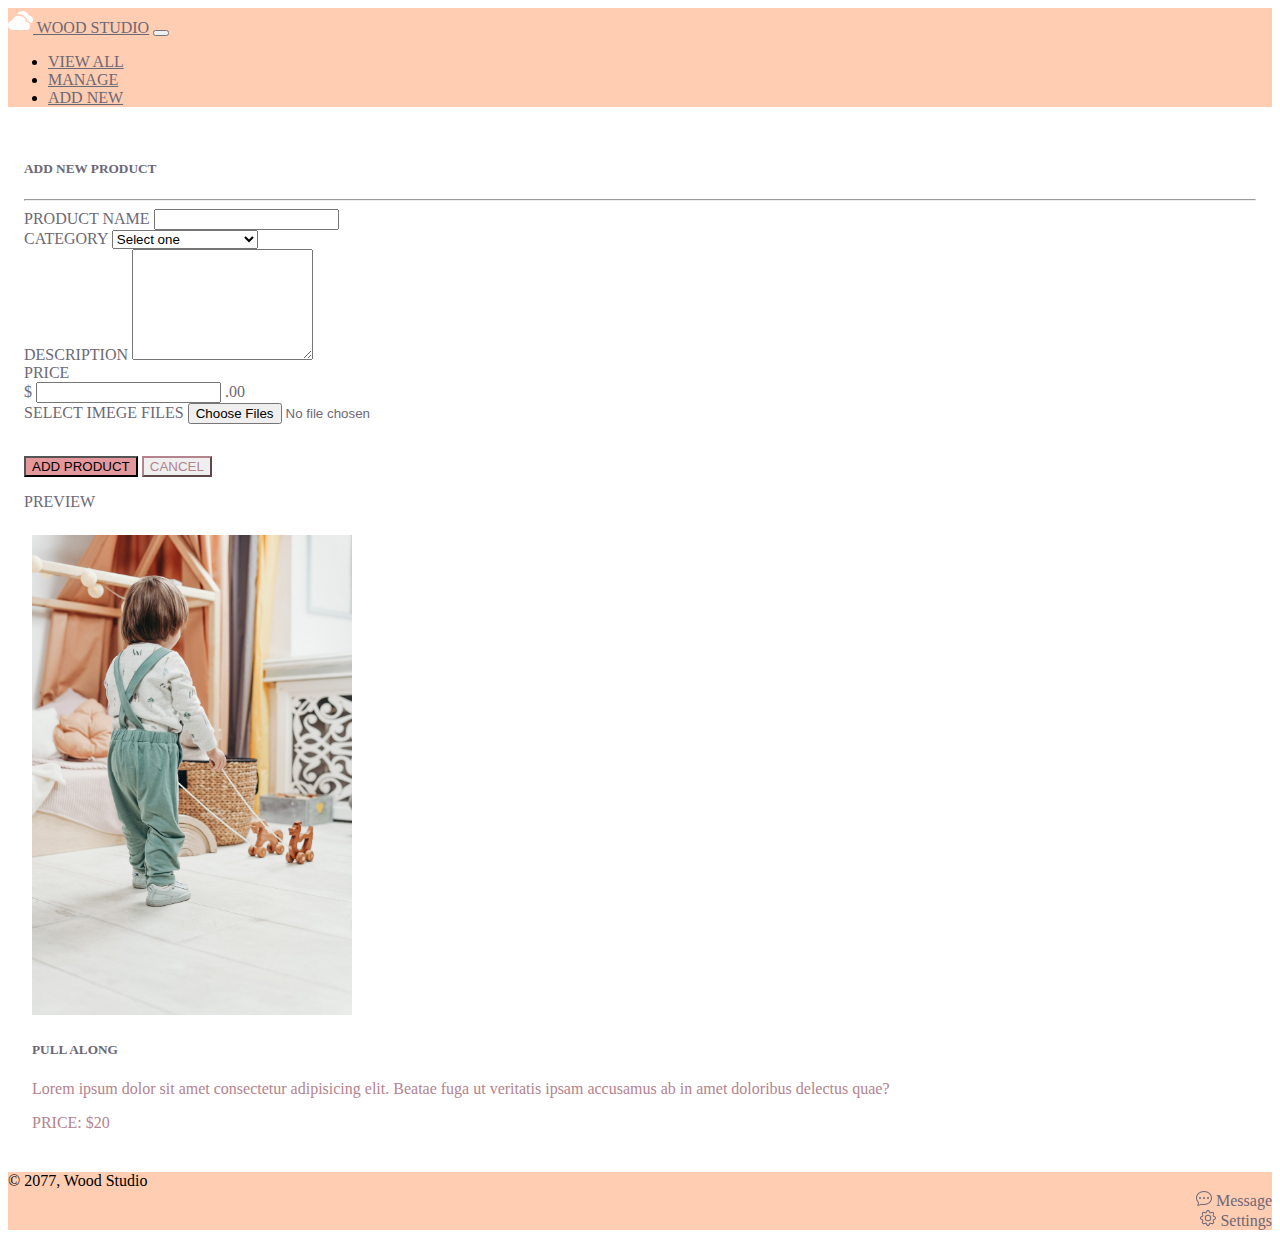
<file: add-product.html>
<!DOCTYPE html>
<html lang="en">

<head>
  <meta charset="utf-8">
  <meta name="viewport" content="width=device-width, initial-scale=1">
  <title>Add Product - Wood Studio</title>
  <link rel="stylesheet" href="style.css">
  <link href="https://cdn.jsdelivr.net/npm/bootstrap@5.2.3/dist/css/bootstrap.min.css" rel="stylesheet"
    integrity="sha384-rbsA2VBKQhggwzxH7pPCaAqO46MgnOM80zW1RWuH61DGLwZJEdK2Kadq2F9CUG65" crossorigin="anonymous">
  <link rel="stylesheet" href="https://cdnjs.cloudflare.com/ajax/libs/font-awesome/4.7.0/css/font-awesome.min.css">
</head>

<body class="add-product">
  <header>
    <header>
      <nav class="navbar fixed-top navbar-expand-md">
        <div class="container-fluid">
          <a class="navbar-brand" id="navbar-brand" href="#"><svg xmlns="http://www.w3.org/2000/svg" width="25"
              height="25" fill="currentColor" class="bi bi-clouds-fill" id="cloudicon" viewBox="0 0 16 16">
              <path d="M11.473 9a4.5 4.5 0 0 0-8.72-.99A3 3 0 0 0 3 14h8.5a2.5 2.5 0 1 0-.027-5z" />
              <path
                d="M14.544 9.772a3.506 3.506 0 0 0-2.225-1.676 5.502 5.502 0 0 0-6.337-4.002 4.002 4.002 0 0 1 7.392.91 2.5 2.5 0 0 1 1.17 4.769z" />
            </svg> WOOD STUDIO</a>
          <button class="navbar-toggler" type="button" data-bs-toggle="collapse"
            data-bs-target="#navbarSupportedContent" aria-controls="navbarSupportedContent" aria-expanded="false"
            aria-label="Toggle navigation">
            <span class="navbar-toggler-icon"></span>
          </button>
          <div class="collapse navbar-collapse" id="navbarSupportedContent">
            <ul class="navbar-nav me-auto">
              <li class="nav-item">
                <a class="nav-link" href="#">VIEW ALL</a>
              </li>
              <li class="nav-item">
                <a class="nav-link" href="#">MANAGE</a>
              </li>
              <li class="nav-item">
                <a class="nav-link" href="#">ADD NEW</a>
              </li>
            </ul>
          </div>
        </div>
      </nav>
    </header>

  </header>
  <main>
    <div class="container">
      <div class="row">
        <h5>ADD NEW PRODUCT</h5>
        <hr>
      </div>

      <div class="row justify-content-between">
        <div class="col-lg-7">
          <div class="row mb-3">
            <div class="col">
              <label for="product name" class="form-label">PRODUCT NAME</label>
              <input type="text" class="form-control" id="productname">
            </div>
            <div class="col">
              <label for="product category" class="form-label">CATEGORY</label>
              <select class="form-select" name="product category">
                <option selected>Select one</option>
                <option value="puzzles">PUZZLES</option>
                <option value="blocks">BLOCKS</option>
                <option value="pullalong">PULL ALONG TOYS</option>
                <option value="carstrains">CARS / TRAINS</option>
                <option value="animals">ANIMAL FRIENDS</option>
                <option value="other">OTHER</option>

              </select>
            </div>
          </div>
          <div class="row">
            <div class="mb-3">
              <label for="product description" class="form-label">DESCRIPTION</label>
              <textarea class="form-control" id="product-discription" rows="7"></textarea>
            </div>
          </div>
          <div class="row">
            <label for="product price" class="form-label">PRICE</label>
            <div class="col-6">
              <div class="input-group mb-3">
                <span class="input-group-text">$</span>
                <input type="text" class="form-control" aria-label="Amount (to the nearest dollar)">
                <span class="input-group-text">.00</span>
              </div>
            </div>
          </div>
          <div class="mb-3">
            <label for="product image" class="form-label">SELECT IMEGE FILES</label>
            <input class="form-control" type="file" id="product image" multiple>
          </div>
          <div class="mb-3 btn-bottom">
            <label for="save" class="form-label"></label>
            <button type="button" class="btn btn-outline-light" id="save-btn">ADD PRODUCT</button>
            <label for="cancel" class="form-label"></label>
            <button type="button" class="btn btn-outline-light" id="cancel-btn">CANCEL</button>

          </div>
        </div>


        <div class="col-lg-4 col-md-8" id="preview-col">
          <P>PREVIEW</P>
          <article class="card h-80">
            <img src="./photos/pullalong.jpg" class="rounded card-img-top" alt="pullalong toy">
            <div class="card-body">
              <h5 class="card-title"><a href="">PULL ALONG</a></h5>
              <p class="card-text">
                Lorem ipsum dolor sit amet consectetur adipisicing elit. Beatae fuga ut veritatis ipsam accusamus ab in
                amet doloribus delectus quae?
              </p>
              <p class="card-text">
                PRICE: $20
              </p>
            </div>
          </article>
        </div>
      </div>
    </div>
  </main>
  <footer>
    <div class="d-flex flex-row justify-content-between">
      <div class="col">
        <div class="p-2"><span>&copy; 2077, Wood Studio</span>
        </div>
      </div>
      <div class="col" id="footer-col">
        <div class="p-2"><span><a href=""><svg xmlns="http://www.w3.org/2000/svg" width="16" height="16"
                fill="currentColor" class="bi bi-chat-dots" viewBox="0 0 16 16">
                <path
                  d="M5 8a1 1 0 1 1-2 0 1 1 0 0 1 2 0zm4 0a1 1 0 1 1-2 0 1 1 0 0 1 2 0zm3 1a1 1 0 1 0 0-2 1 1 0 0 0 0 2z" />
                <path
                  d="m2.165 15.803.02-.004c1.83-.363 2.948-.842 3.468-1.105A9.06 9.06 0 0 0 8 15c4.418 0 8-3.134 8-7s-3.582-7-8-7-8 3.134-8 7c0 1.76.743 3.37 1.97 4.6a10.437 10.437 0 0 1-.524 2.318l-.003.011a10.722 10.722 0 0 1-.244.637c-.079.186.074.394.273.362a21.673 21.673 0 0 0 .693-.125zm.8-3.108a1 1 0 0 0-.287-.801C1.618 10.83 1 9.468 1 8c0-3.192 3.004-6 7-6s7 2.808 7 6c0 3.193-3.004 6-7 6a8.06 8.06 0 0 1-2.088-.272 1 1 0 0 0-.711.074c-.387.196-1.24.57-2.634.893a10.97 10.97 0 0 0 .398-2z" />
              </svg> Message</a></span></div>
        <div class="p-2"><span><a href=""><svg xmlns="http://www.w3.org/2000/svg" width="16" height="16"
                fill="currentColor" class="bi bi-gear" viewBox="0 0 16 16">
                <path
                  d="M8 4.754a3.246 3.246 0 1 0 0 6.492 3.246 3.246 0 0 0 0-6.492zM5.754 8a2.246 2.246 0 1 1 4.492 0 2.246 2.246 0 0 1-4.492 0z" />
                <path
                  d="M9.796 1.343c-.527-1.79-3.065-1.79-3.592 0l-.094.319a.873.873 0 0 1-1.255.52l-.292-.16c-1.64-.892-3.433.902-2.54 2.541l.159.292a.873.873 0 0 1-.52 1.255l-.319.094c-1.79.527-1.79 3.065 0 3.592l.319.094a.873.873 0 0 1 .52 1.255l-.16.292c-.892 1.64.901 3.434 2.541 2.54l.292-.159a.873.873 0 0 1 1.255.52l.094.319c.527 1.79 3.065 1.79 3.592 0l.094-.319a.873.873 0 0 1 1.255-.52l.292.16c1.64.893 3.434-.902 2.54-2.541l-.159-.292a.873.873 0 0 1 .52-1.255l.319-.094c1.79-.527 1.79-3.065 0-3.592l-.319-.094a.873.873 0 0 1-.52-1.255l.16-.292c.893-1.64-.902-3.433-2.541-2.54l-.292.159a.873.873 0 0 1-1.255-.52l-.094-.319zm-2.633.283c.246-.835 1.428-.835 1.674 0l.094.319a1.873 1.873 0 0 0 2.693 1.115l.291-.16c.764-.415 1.6.42 1.184 1.185l-.159.292a1.873 1.873 0 0 0 1.116 2.692l.318.094c.835.246.835 1.428 0 1.674l-.319.094a1.873 1.873 0 0 0-1.115 2.693l.16.291c.415.764-.42 1.6-1.185 1.184l-.291-.159a1.873 1.873 0 0 0-2.693 1.116l-.094.318c-.246.835-1.428.835-1.674 0l-.094-.319a1.873 1.873 0 0 0-2.692-1.115l-.292.16c-.764.415-1.6-.42-1.184-1.185l.159-.291A1.873 1.873 0 0 0 1.945 8.93l-.319-.094c-.835-.246-.835-1.428 0-1.674l.319-.094A1.873 1.873 0 0 0 3.06 4.377l-.16-.292c-.415-.764.42-1.6 1.185-1.184l.292.159a1.873 1.873 0 0 0 2.692-1.115l.094-.319z" />
              </svg> Settings</a></span></div>
      </div>
    </div>
  </footer>
  <script src="https://cdn.jsdelivr.net/npm/bootstrap@5.2.3/dist/js/bootstrap.bundle.min.js"
    integrity="sha384-kenU1KFdBIe4zVF0s0G1M5b4hcpxyD9F7jL+jjXkk+Q2h455rYXK/7HAuoJl+0I4"
    crossorigin="anonymous"></script>
</body>
</file>
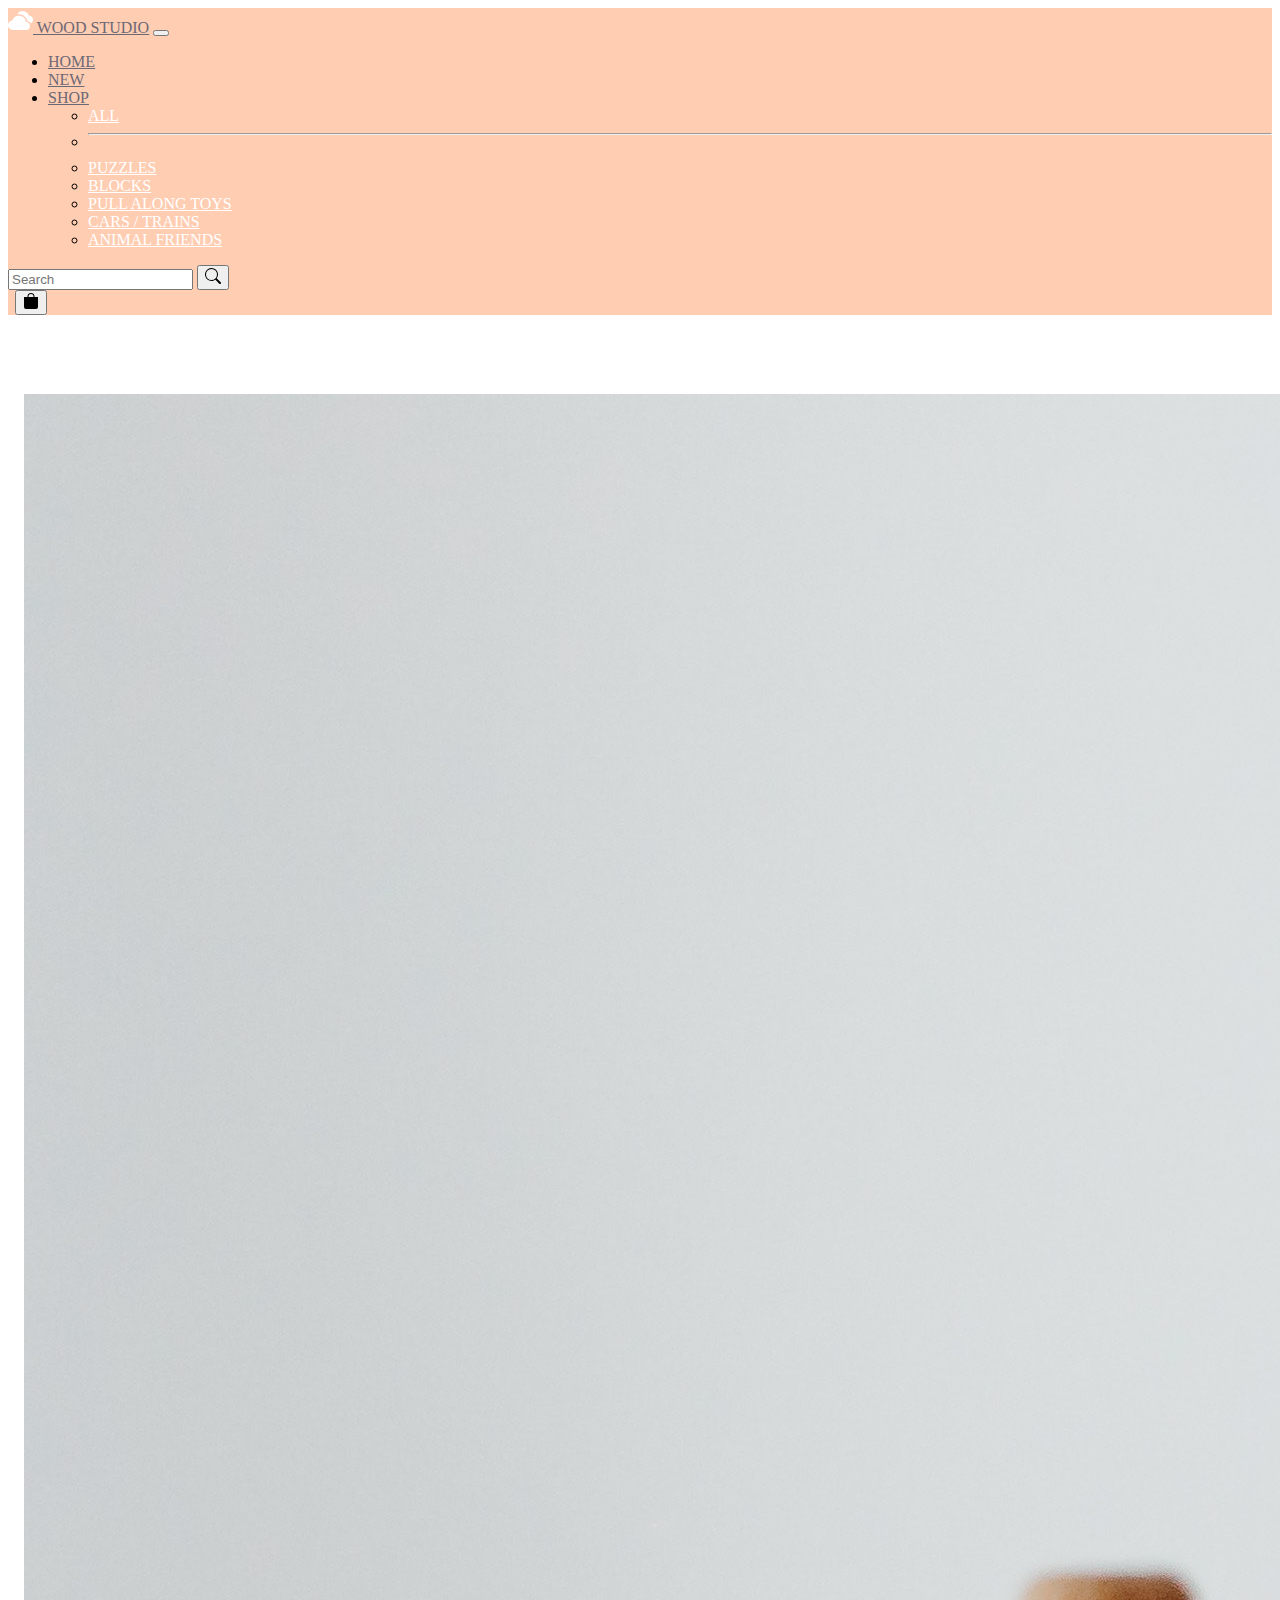
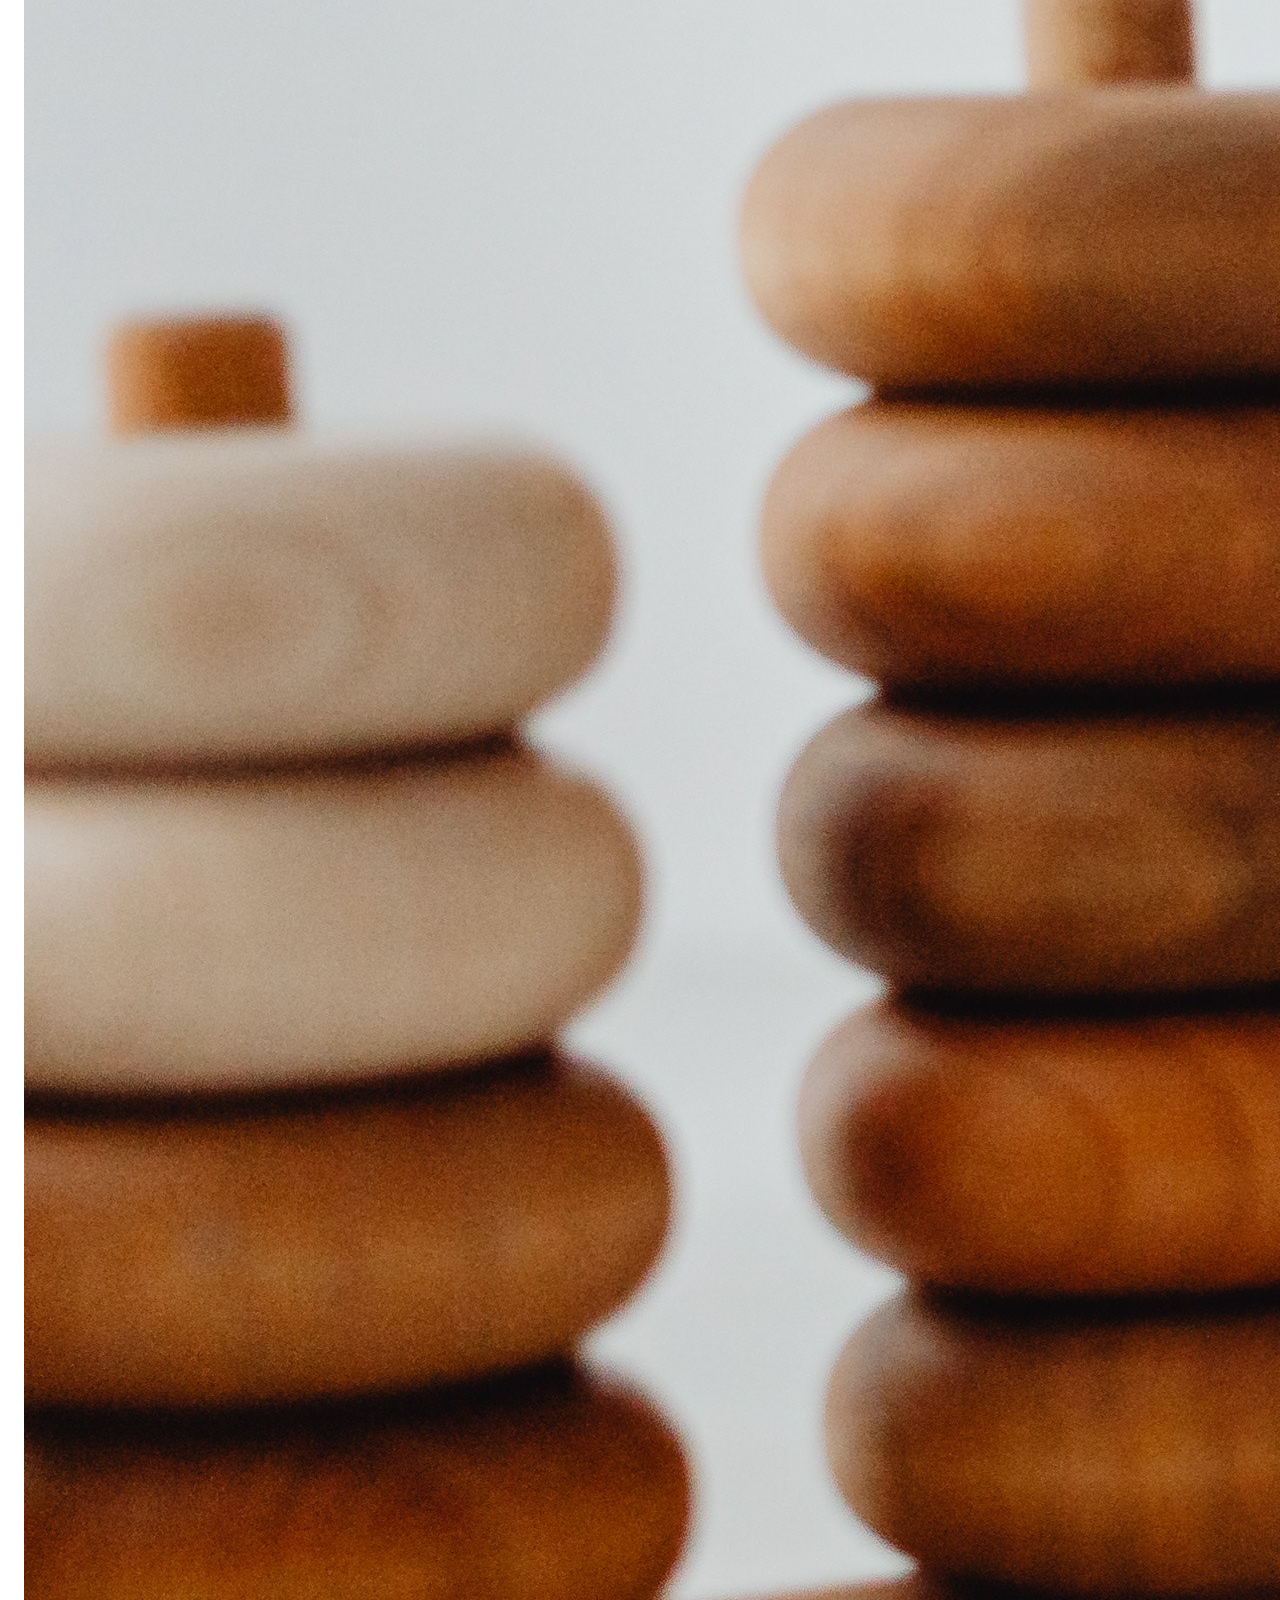
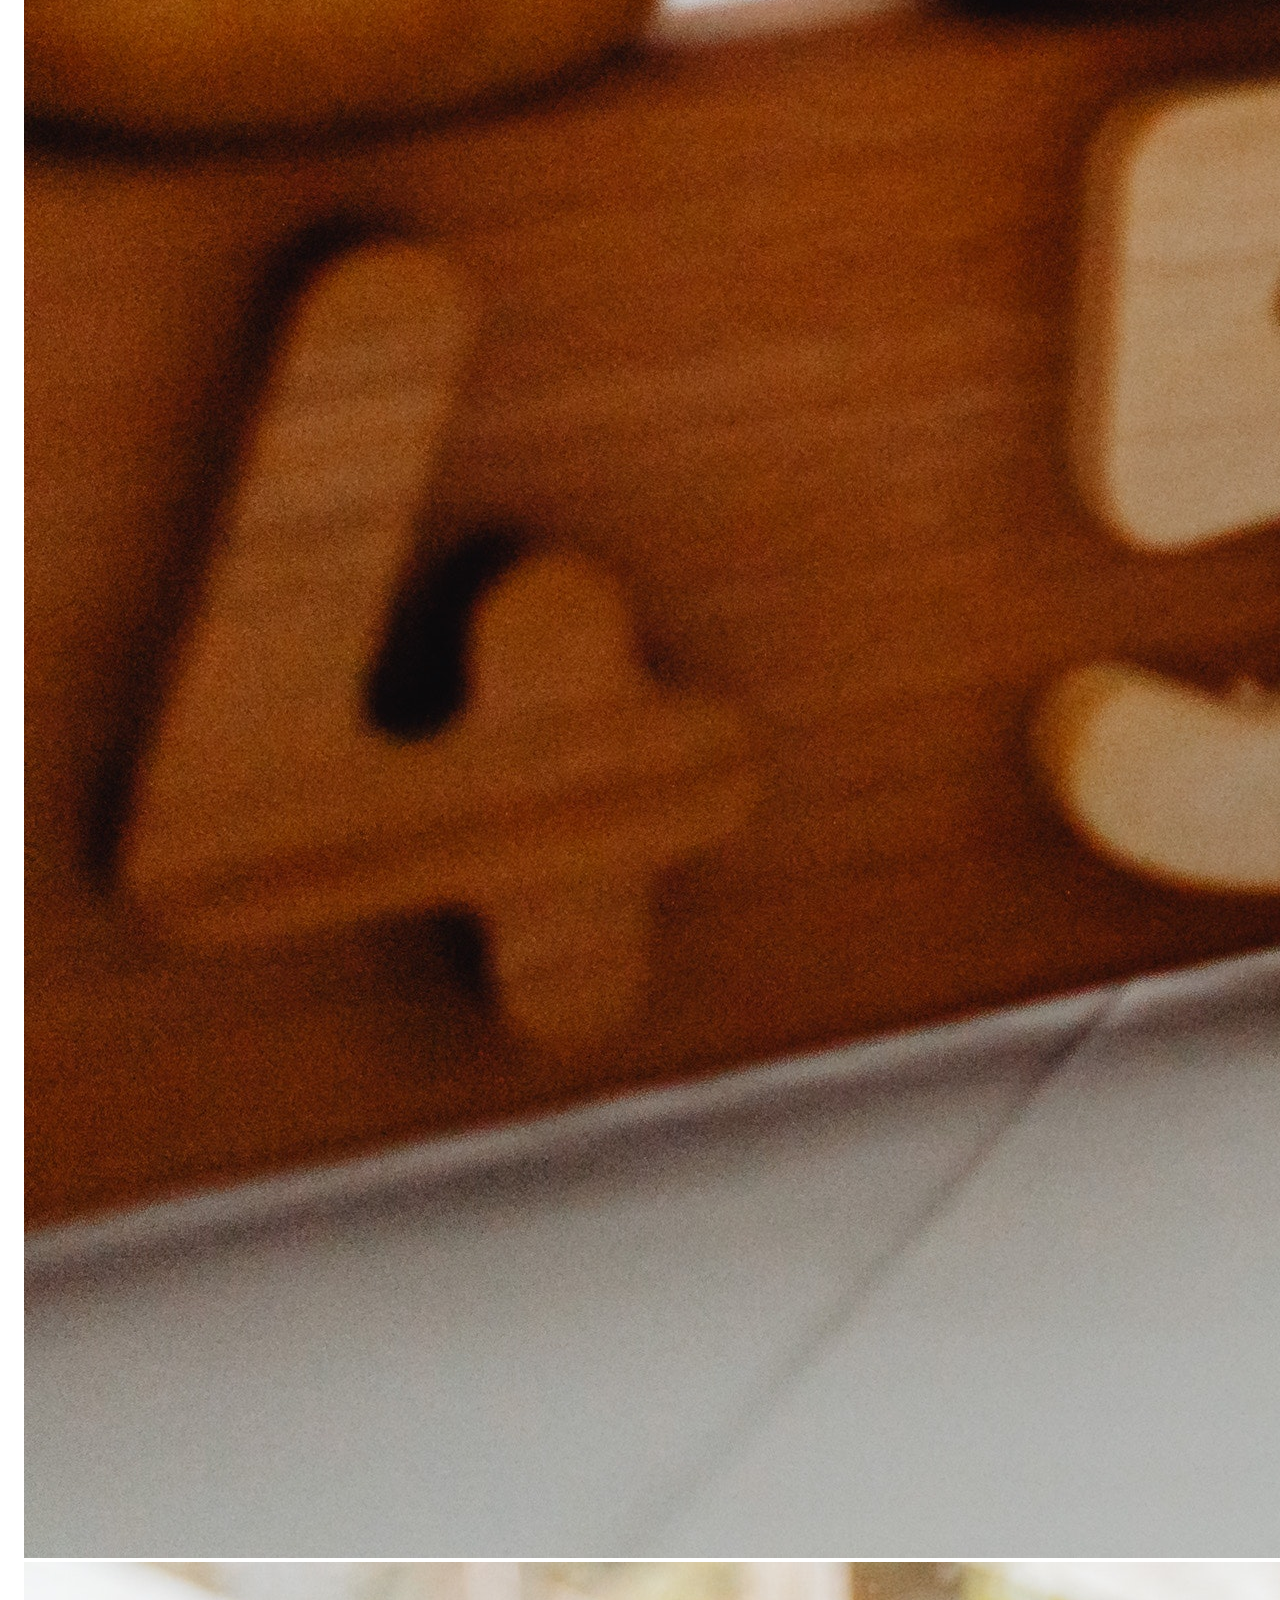
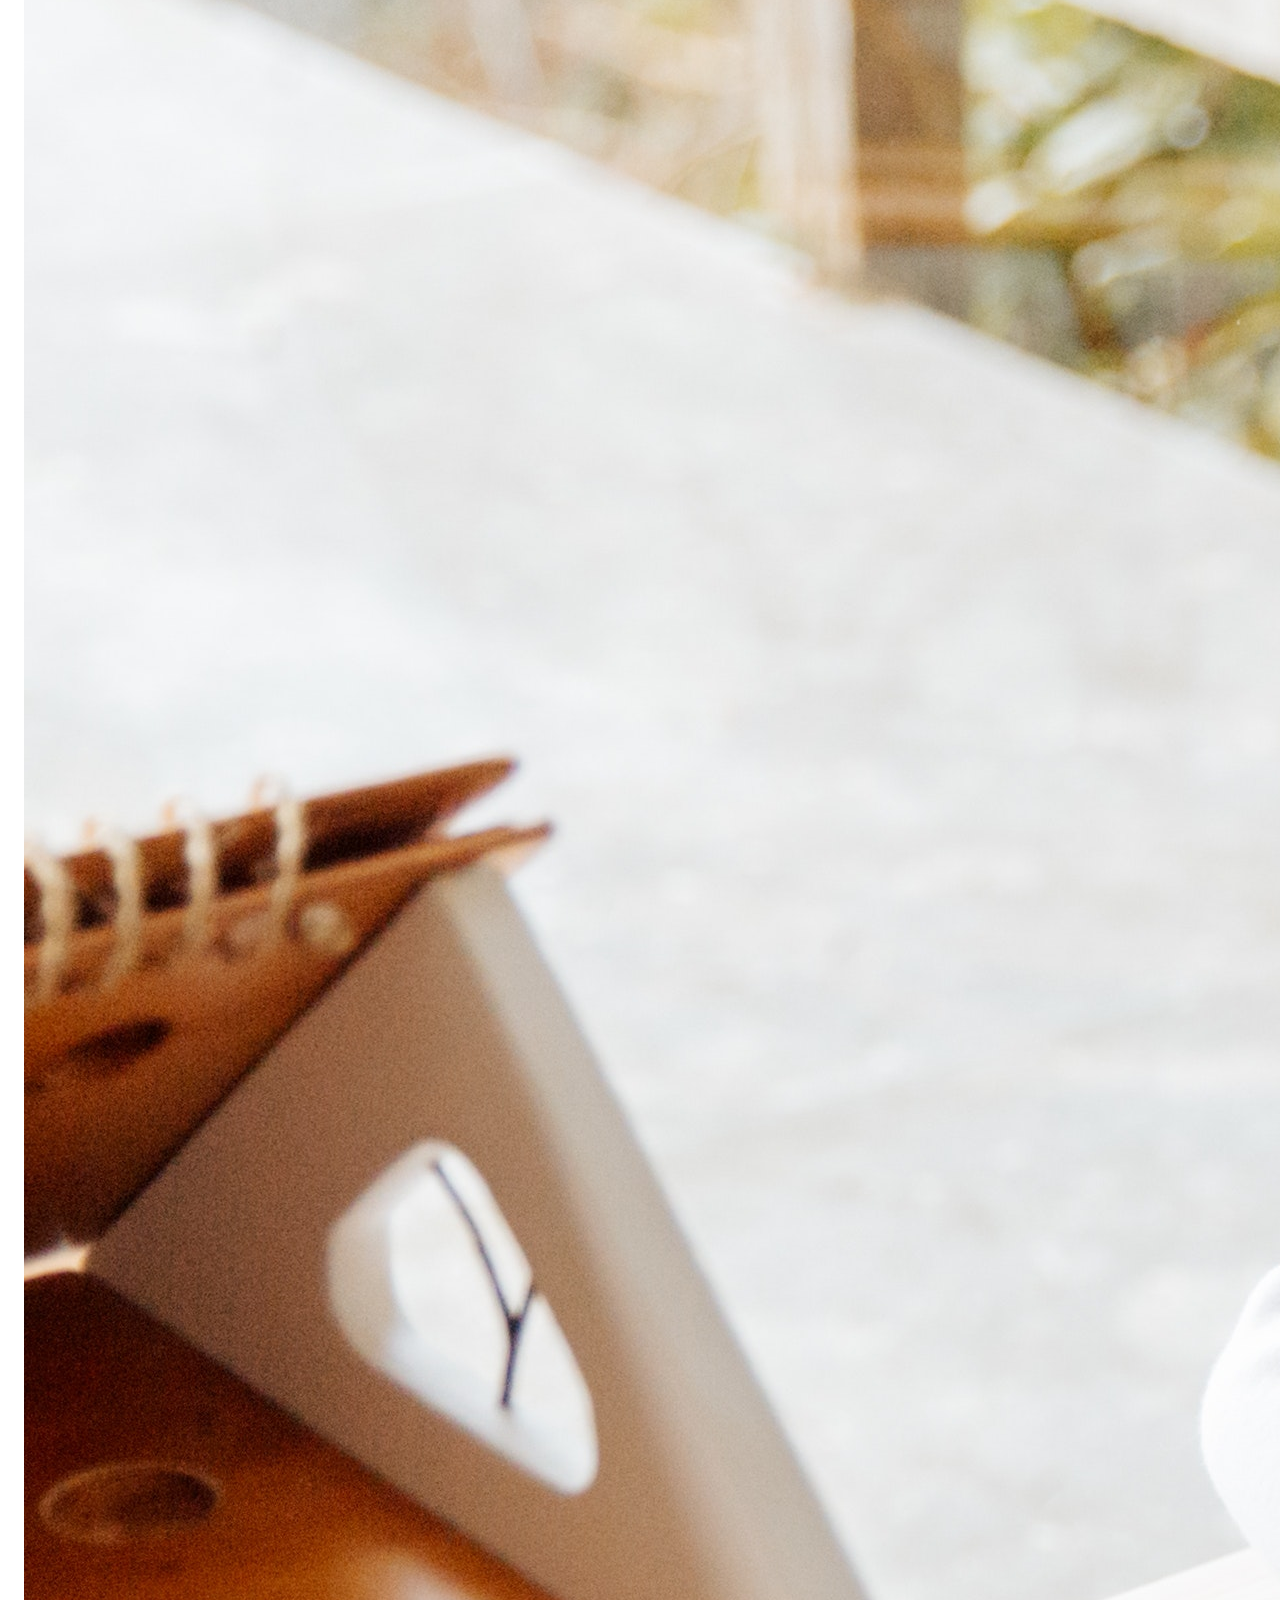
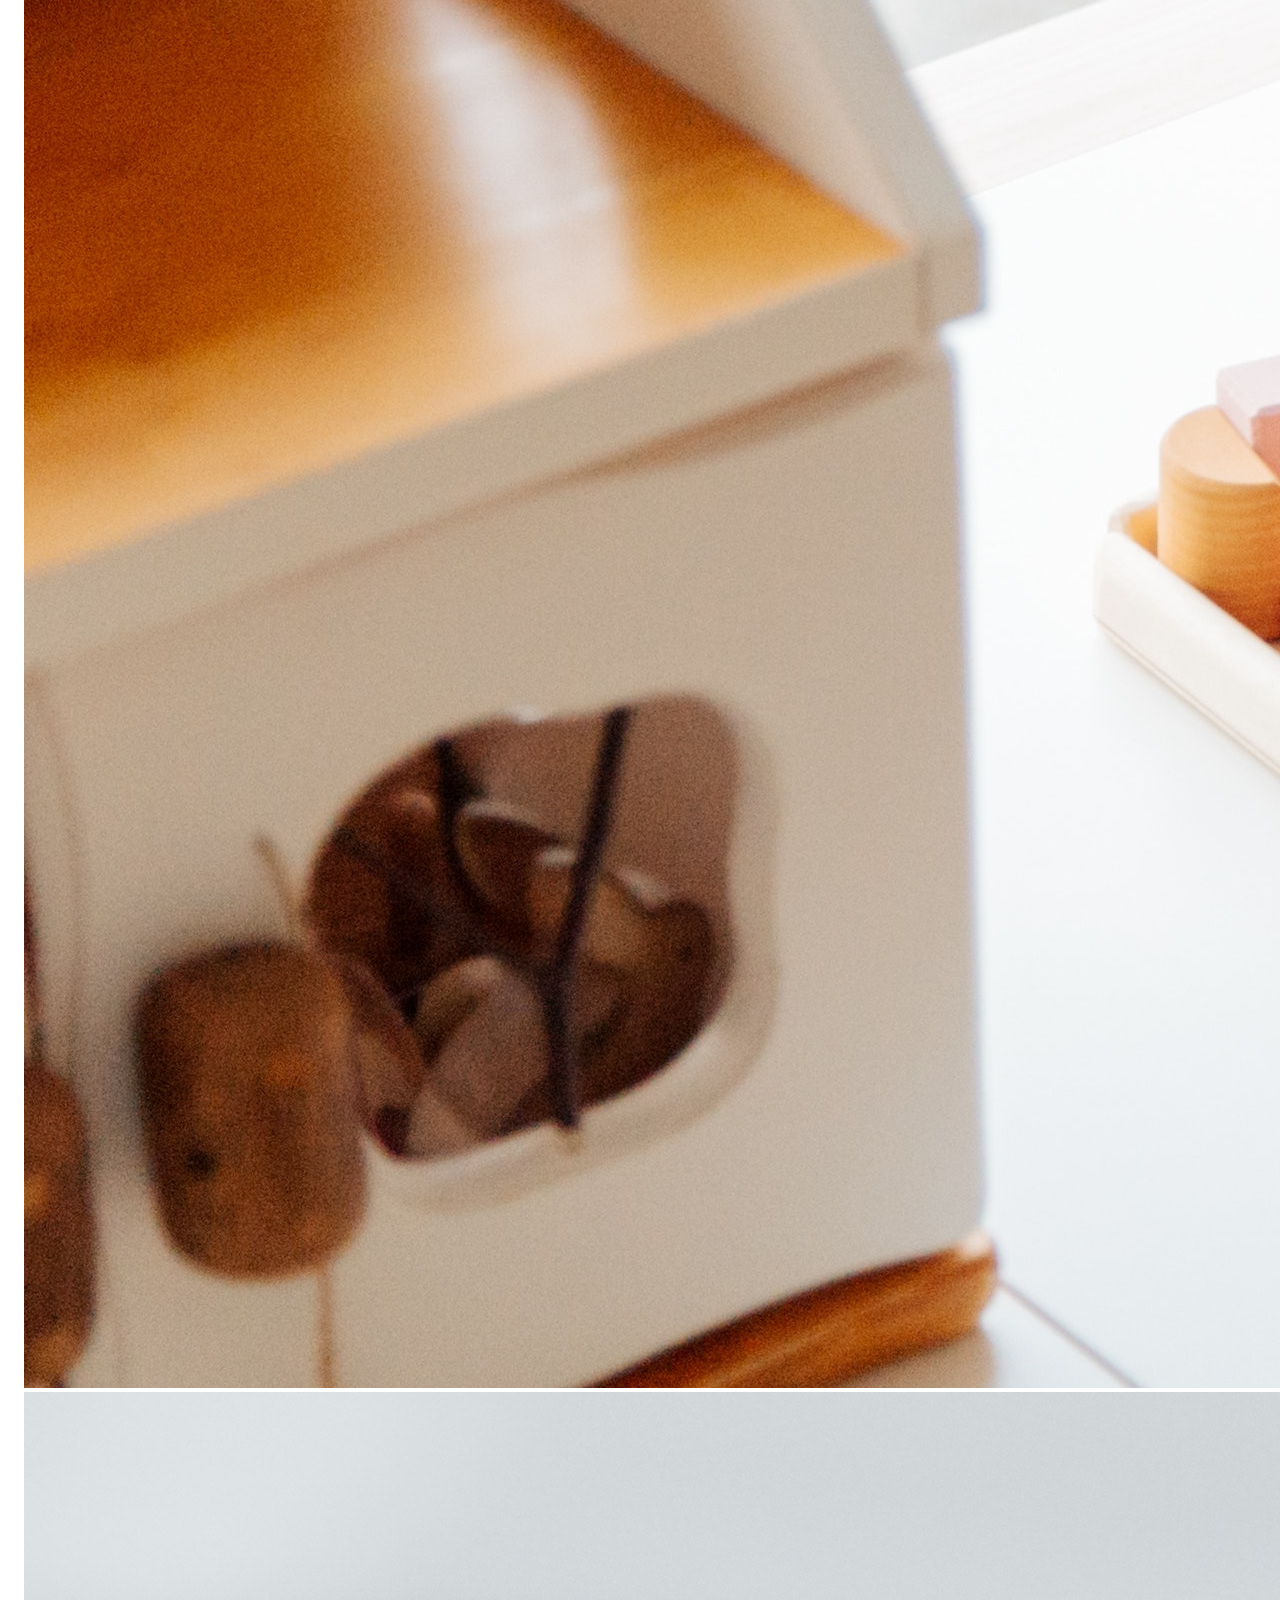
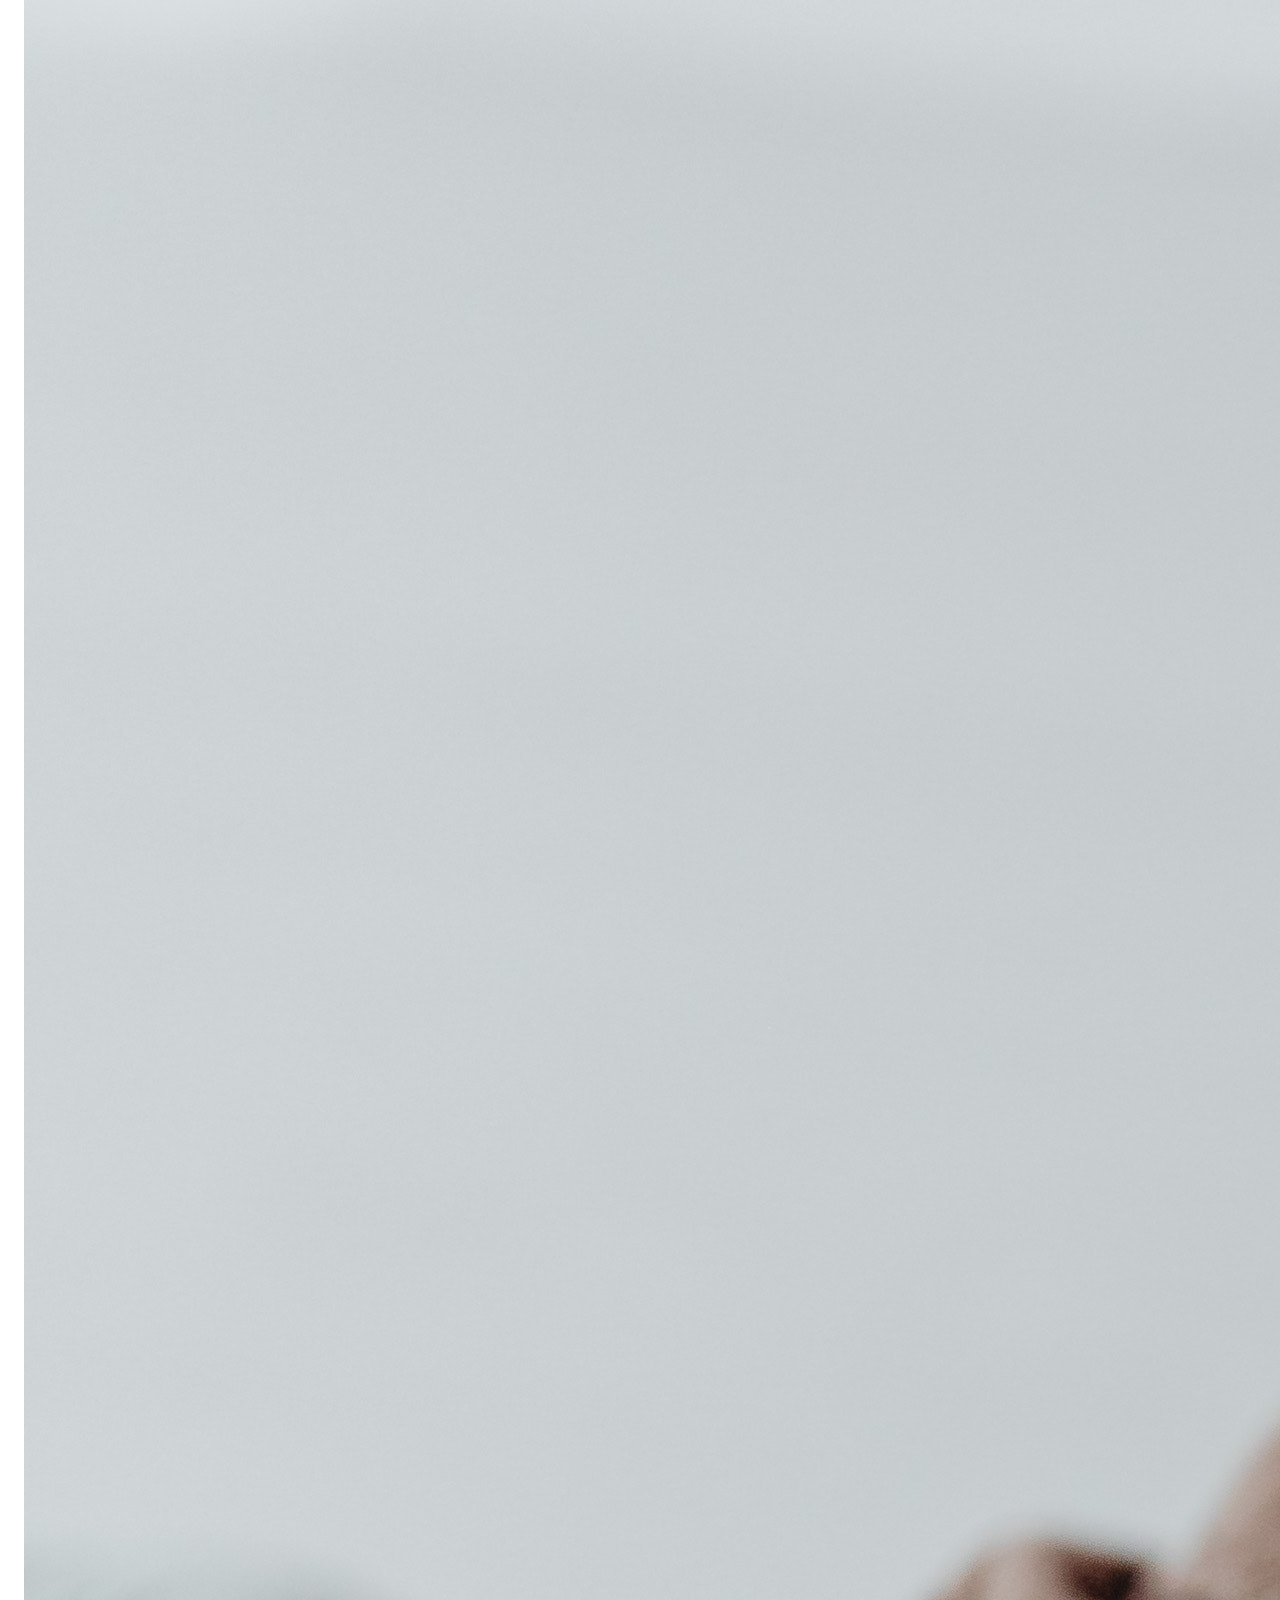
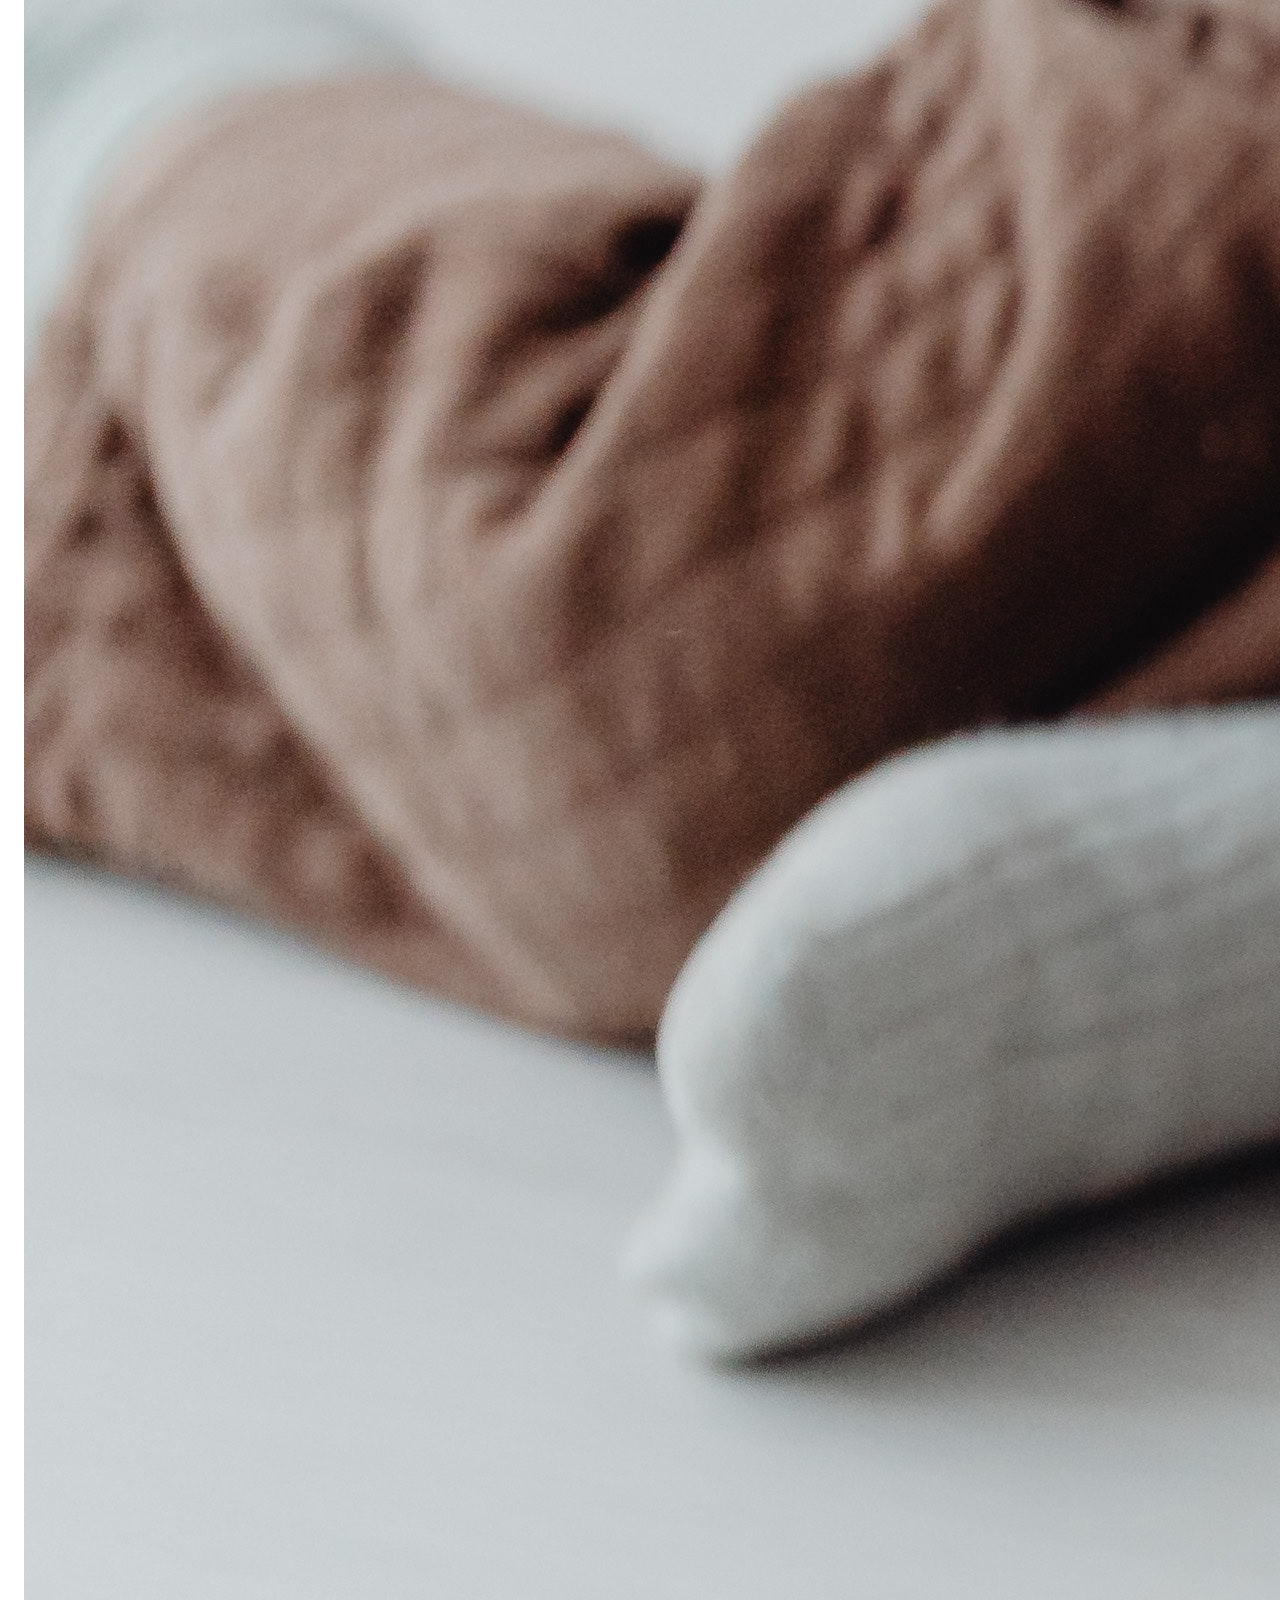
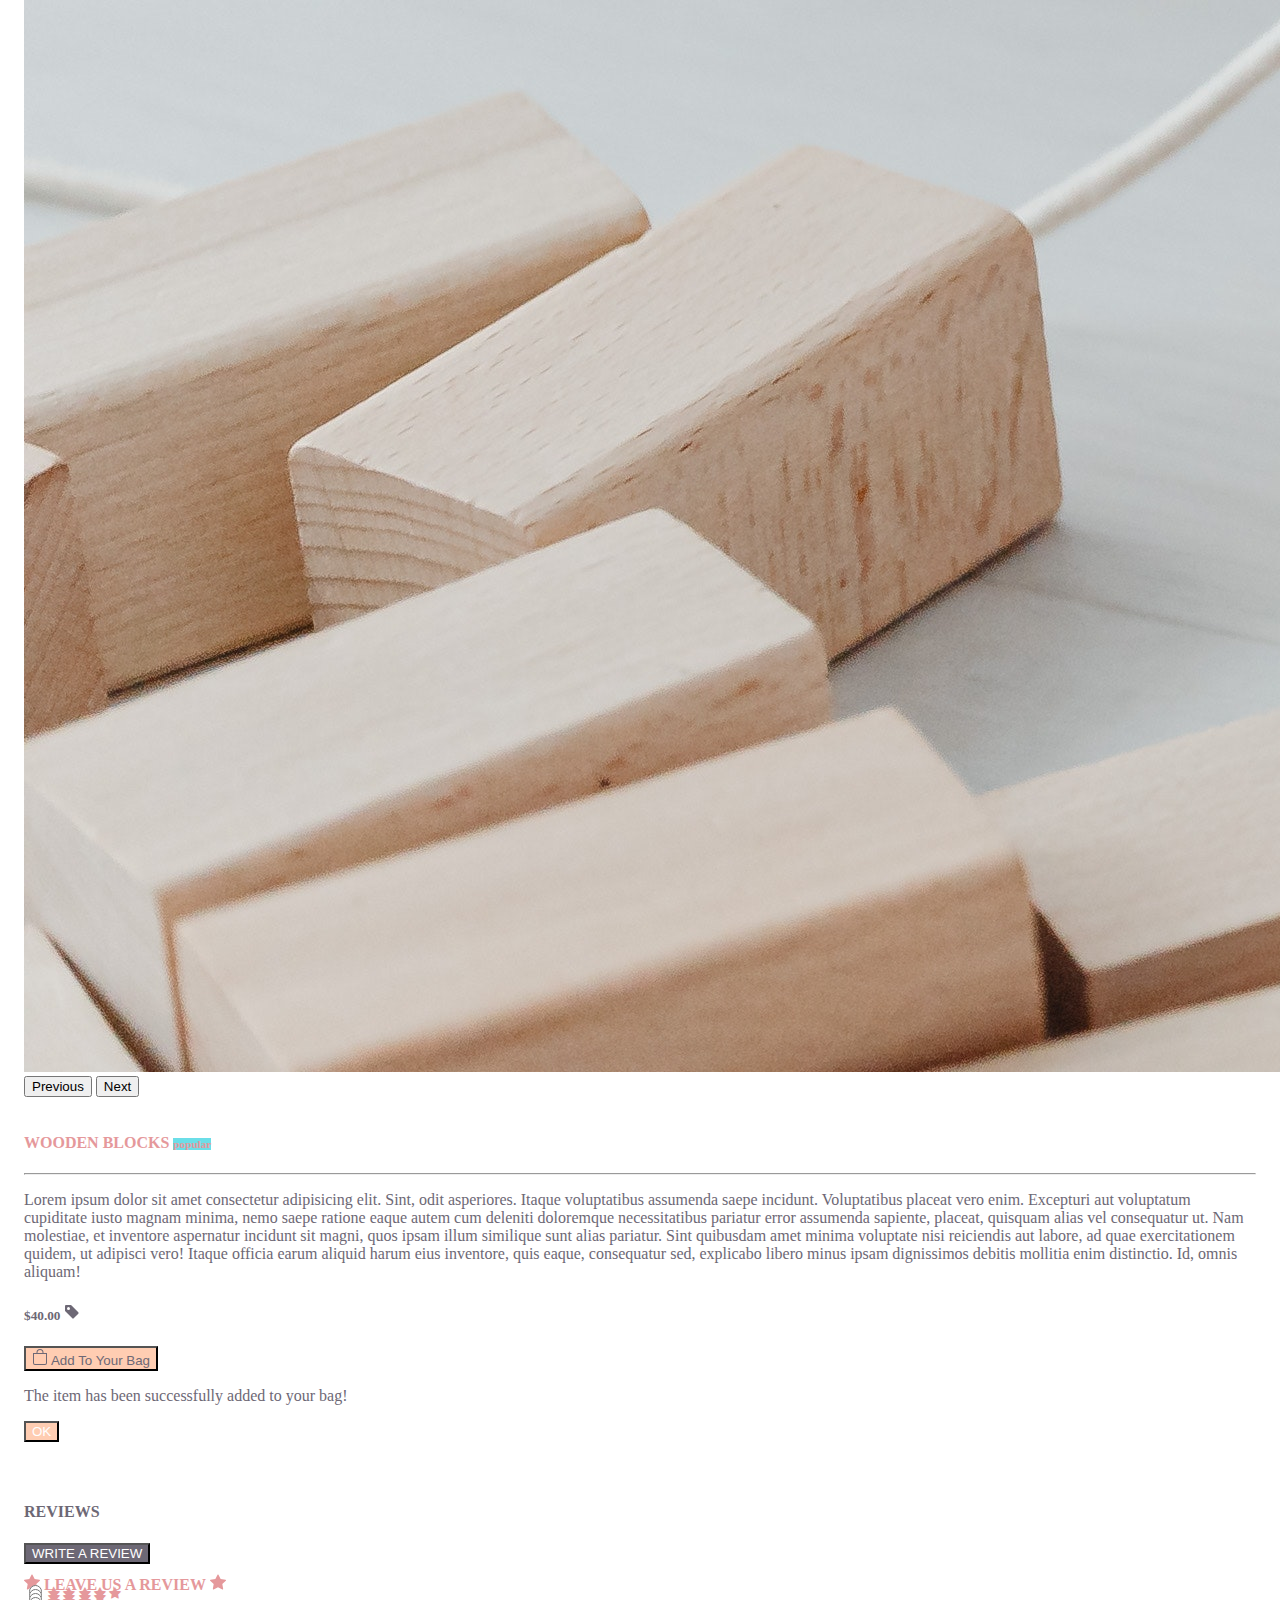
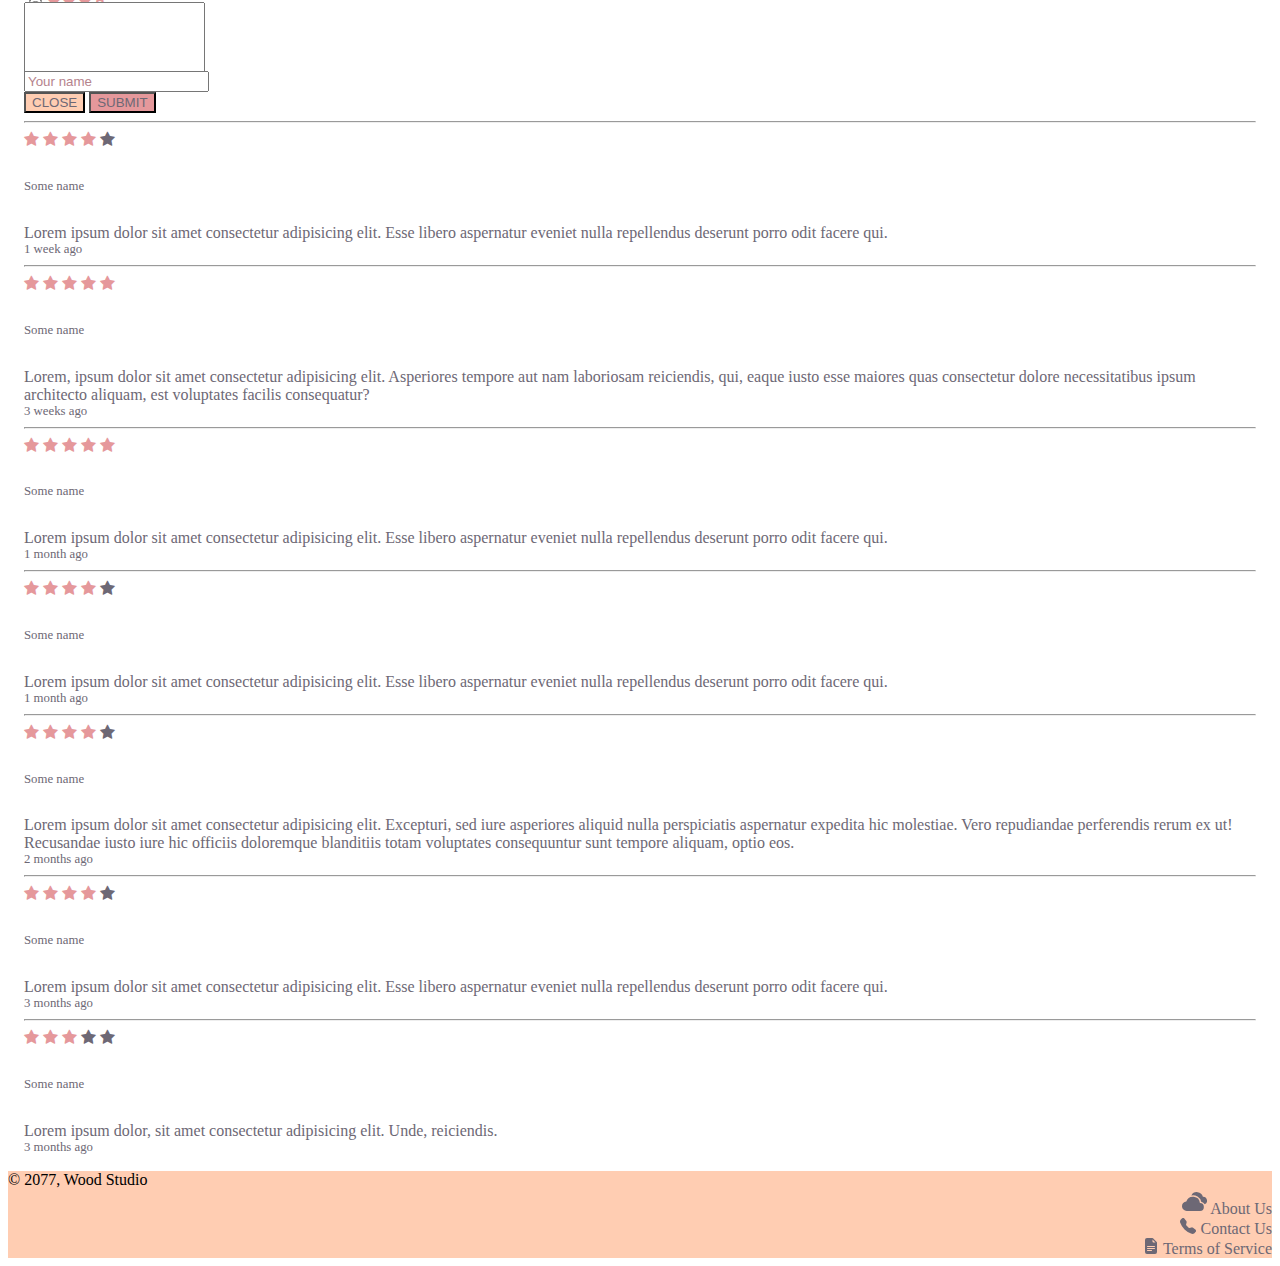
<file: product.html>
<!DOCTYPE html>
<html lang="en">

<head>
  <meta charset="utf-8">
  <meta name="viewport" content="width=device-width, initial-scale=1">
  <title>Product Info - Wood Studio</title>
  <link rel="stylesheet" href="style.css">
  <link href="https://cdn.jsdelivr.net/npm/bootstrap@5.2.3/dist/css/bootstrap.min.css" rel="stylesheet"
    integrity="sha384-rbsA2VBKQhggwzxH7pPCaAqO46MgnOM80zW1RWuH61DGLwZJEdK2Kadq2F9CUG65" crossorigin="anonymous">
  <link rel="stylesheet" href="https://cdnjs.cloudflare.com/ajax/libs/font-awesome/4.7.0/css/font-awesome.min.css">
</head>

<body>
  <header>
    <nav class="navbar fixed-top navbar-expand-md">
      <div class="container-fluid">
        <a class="navbar-brand" id="navbar-brand" href="#"><svg xmlns="http://www.w3.org/2000/svg" width="25"
            height="25" fill="currentColor" class="bi bi-clouds-fill" id="cloudicon" viewBox="0 0 16 16">
            <path d="M11.473 9a4.5 4.5 0 0 0-8.72-.99A3 3 0 0 0 3 14h8.5a2.5 2.5 0 1 0-.027-5z" />
            <path
              d="M14.544 9.772a3.506 3.506 0 0 0-2.225-1.676 5.502 5.502 0 0 0-6.337-4.002 4.002 4.002 0 0 1 7.392.91 2.5 2.5 0 0 1 1.17 4.769z" />
          </svg> WOOD STUDIO</a>
        <button class="navbar-toggler" type="button" data-bs-toggle="collapse" data-bs-target="#navbarSupportedContent"
          aria-controls="navbarSupportedContent" aria-expanded="false" aria-label="Toggle navigation">
          <span class="navbar-toggler-icon"></span>
        </button>
        <div class="collapse navbar-collapse" id="navbarSupportedContent">
          <ul class="navbar-nav me-auto mb-2 mb-lg-0">
            <li class="nav-item">
              <a class="nav-link" href="#">HOME</a>
            </li>
            <li class="nav-item">
              <a class="nav-link" href="#">NEW</a>
            </li>
            <li class="nav-item dropdown">
              <a class="nav-link dropdown-toggle" href="#" role="button" data-bs-toggle="dropdown"
                aria-expanded="false">
                SHOP
              </a>
              <ul class="dropdown-menu" id="dropdown-menu">
                <li><a class="dropdown-item" href="#">ALL</a></li>
                <li>
                  <hr class="dropdown-divider">
                </li>
                <li><a class="dropdown-item" href="#">PUZZLES</a></li>
                <li><a class="dropdown-item" href="#">BLOCKS</a></li>
                <li><a class="dropdown-item" href="#">PULL ALONG TOYS</a></li>
                <li><a class="dropdown-item" href="#">CARS / TRAINS</a></li>
                <li><a class="dropdown-item" href="#">ANIMAL FRIENDS</a></li>
              </ul>
            </li>
          </ul>
          <form class="d-flex" role="search">
            <input class="form-control me-2 search" type="search" placeholder="Search" aria-label="Search">
            <button class="btn btn-sm btn-outline-light" type="submit"><svg xmlns="http://www.w3.org/2000/svg"
                width="16" height="16" fill="currentColor" class="bi bi-search" viewBox="0 0 16 16">
                <path
                  d="M11.742 10.344a6.5 6.5 0 1 0-1.397 1.398h-.001c.03.04.062.078.098.115l3.85 3.85a1 1 0 0 0 1.415-1.414l-3.85-3.85a1.007 1.007 0 0 0-.115-.1zM12 6.5a5.5 5.5 0 1 1-11 0 5.5 5.5 0 0 1 11 0z" />
              </svg></button>
          </form>
          <button type="button" class="btn btn-outline-light" id="bag-btn"><svg xmlns="http://www.w3.org/2000/svg"
              width="16" height="16" fill="currentColor" class="bi bi-bag-fill" viewBox="0 0 16 16">
              <path
                d="M8 1a2.5 2.5 0 0 1 2.5 2.5V4h-5v-.5A2.5 2.5 0 0 1 8 1zm3.5 3v-.5a3.5 3.5 0 1 0-7 0V4H1v10a2 2 0 0 0 2 2h10a2 2 0 0 0 2-2V4h-3.5z" />
            </svg></button>
        </div>
      </div>
    </nav>
  </header>
  <main class="product">
    <div class="container">
      <div class="row">
        <div class="col-lg-6">
          <div id="carouselExampleControls" class="carousel slide" data-bs-ride="carousel">
            <div class="carousel-inner">
              <div class="carousel-item active">
                <img src="./photos/block.jpg" class="d-block w-100 rounded" alt="block toys">
              </div>
              <div class="carousel-item">
                <img src="./photos/block2.jpg" class="d-block w-100 rounded" alt="block toys">
              </div>
              <div class="carousel-item">
                <img src="./photos/block3.jpg" class="d-block w-100 rounded" alt="block toys">
              </div>
            </div>
            <button class="carousel-control-prev" type="button" data-bs-target="#carouselExampleControls"
              data-bs-slide="prev">
              <span class="carousel-control-prev-icon" aria-hidden="true"></span>
              <span class="visually-hidden">Previous</span>
            </button>
            <button class="carousel-control-next" type="button" data-bs-target="#carouselExampleControls"
              data-bs-slide="next">
              <span class="carousel-control-next-icon" aria-hidden="true"></span>
              <span class="visually-hidden">Next</span>
            </button>
          </div>
        </div>
        <div class="col-lg-6">
          <h4 id="product-title">WOODEN BLOCKS <span class="badge rounded-pill popular">popular</span></h4>
          <hr>
          <p>Lorem ipsum dolor sit amet consectetur adipisicing elit. Sint, odit asperiores. Itaque voluptatibus
            assumenda saepe incidunt. Voluptatibus placeat vero enim. Excepturi aut voluptatum cupiditate iusto magnam
            minima, nemo saepe ratione eaque autem cum deleniti doloremque necessitatibus pariatur error assumenda
            sapiente, placeat, quisquam alias vel consequatur ut. Nam molestiae, et inventore aspernatur incidunt sit
            magni, quos ipsam illum similique sunt alias pariatur. Sint quibusdam amet minima voluptate nisi reiciendis
            aut labore, ad quae exercitationem quidem, ut adipisci vero! Itaque officia earum aliquid harum eius
            inventore, quis eaque, consequatur sed, explicabo libero minus ipsam dignissimos debitis mollitia enim
            distinctio. Id, omnis aliquam!</p>
          <h5>$40.00 <svg xmlns="http://www.w3.org/2000/svg" width="16" height="16" fill="currentColor"
              class="bi bi-tag-fill" viewBox="0 0 16 16">
              <path
                d="M2 1a1 1 0 0 0-1 1v4.586a1 1 0 0 0 .293.707l7 7a1 1 0 0 0 1.414 0l4.586-4.586a1 1 0 0 0 0-1.414l-7-7A1 1 0 0 0 6.586 1H2zm4 3.5a1.5 1.5 0 1 1-3 0 1.5 1.5 0 0 1 3 0z" />
            </svg></h5>
          <div class="d-grid gap-2 col-12 mx-auto">
            <button class="btn btn-sm btn-outline-light" id="product-bag-btn" type="button" data-bs-toggle="modal"
              data-bs-target="#shoppingbag-modal"><svg xmlns="http://www.w3.org/2000/svg" width="16" height="16"
                fill="currentColor" class="bi bi-bag" viewBox="0 0 16 16">
                <path
                  d="M8 1a2.5 2.5 0 0 1 2.5 2.5V4h-5v-.5A2.5 2.5 0 0 1 8 1zm3.5 3v-.5a3.5 3.5 0 1 0-7 0V4H1v10a2 2 0 0 0 2 2h10a2 2 0 0 0 2-2V4h-3.5zM2 5h12v9a1 1 0 0 1-1 1H3a1 1 0 0 1-1-1V5z" />
              </svg> Add To Your Bag</button>
          </div>
        </div>
        <div class="modal fade" id="shoppingbag-modal" tabindex="-1" aria-labelledby="exampleModalLabel"
          aria-hidden="true">
          <div class="modal-dialog">
            <div class="modal-content">
              <div class="modal-body rounded text-center">
                <p>The item has been successfully added to your bag!</p>
                <button type="button" class="btn btn-sm btn-outline-light" data-bs-dismiss="modal">OK</button>
              </div>
            </div>
          </div>
        </div>
      </div>
      <div class="row review">
        <div class="col-lg-10">
          <div class="row">
            <div class="col">
              <h4>REVIEWS</h4>
            </div>
            <div class="col text-end">
              <button class="btn" id="review-btn" data-bs-toggle="modal" data-bs-target="#review-modal">WRITE A
                REVIEW</button>
            </div>
            <div class="modal fade" id="review-modal" tabindex="-1" aria-labelledby="review-modal" aria-hidden="true">
              <div class="modal-dialog">
                <div class="modal-content">
                  <div class="modal-header">
                    <h1 class="modal-title" id="review-modalLabel"><svg xmlns="http://www.w3.org/2000/svg" width="16"
                        height="16" fill="currentColor" class="bi bi-star-fill" viewBox="0 0 16 16">
                        <path
                          d="M3.612 15.443c-.386.198-.824-.149-.746-.592l.83-4.73L.173 6.765c-.329-.314-.158-.888.283-.95l4.898-.696L7.538.792c.197-.39.73-.39.927 0l2.184 4.327 4.898.696c.441.062.612.636.282.95l-3.522 3.356.83 4.73c.078.443-.36.79-.746.592L8 13.187l-4.389 2.256z" />
                      </svg> LEAVE US A REVIEW <svg xmlns="http://www.w3.org/2000/svg" width="16" height="16"
                        fill="currentColor" class="bi bi-star-fill" viewBox="0 0 16 16">
                        <path
                          d="M3.612 15.443c-.386.198-.824-.149-.746-.592l.83-4.73L.173 6.765c-.329-.314-.158-.888.283-.95l4.898-.696L7.538.792c.197-.39.73-.39.927 0l2.184 4.327 4.898.696c.441.062.612.636.282.95l-3.522 3.356.83 4.73c.078.443-.36.79-.746.592L8 13.187l-4.389 2.256z" />
                      </svg></h1>
                  </div>
                  <div class="modal-body">
                    <form>
                      <div class="mb-3 star-rating">
                        <input type="radio" value="5stars" name="stars">
                        <label for="5stars" class="col-form-label">
                          <span class="fa fa-star checked"></span>
                          <span class="fa fa-star checked"></span>
                          <span class="fa fa-star checked"></span>
                          <span class="fa fa-star checked"></span>
                          <span class="fa fa-star checked"></span>
                        </label>
                      </div>
                      <div class="mb-3 star-rating">
                        <input type="radio" value="4stars" name="stars">
                        <label for="4stars" class="col-form-label">
                          <span class="fa fa-star checked"></span>
                          <span class="fa fa-star checked"></span>
                          <span class="fa fa-star checked"></span>
                          <span class="fa fa-star checked"></span>
                        </label>
                      </div>
                      <div class="mb-3 star-rating">
                        <input type="radio" value="3stars" name="stars">
                        <label for="3stars" class="col-form-label">
                          <span class="fa fa-star checked"></span>
                          <span class="fa fa-star checked"></span>
                          <span class="fa fa-star checked"></span>
                        </label>
                      </div>
                      <div class="mb-3 star-rating">
                        <input type="radio" value="2stars" name="stars">
                        <label for="2stars" class="col-form-label">
                          <span class="fa fa-star checked"></span>
                          <span class="fa fa-star checked"></span>
                        </label>
                      </div>
                      <div class="mb-3 star-rating">
                        <input type="radio" value="1star1" name="stars">
                        <label for="1star" class="col-form-label">
                          <span class="fa fa-star checked"></span>
                        </label>
                      </div>
                      <div class="mb-3 star-rating">
                        <label for="message-text" class="col-form-label"></label>
                        <textarea rows="5" class="form-control" id="review-message"
                          placeholder="What did you think about this product?" required>
                        </textarea>
                      </div>
                      <div class="mb-3 star-rating">
                        <label for="user-name" class="col-form-label"></label>
                        <input type="text" class="form-control" id="user-name" placeholder="Your name" required>
                      </div>
                    </form>
                  </div>
                  <div class="modal-footer">
                    <button type="button" id="modal-btn-close" class="btn btn-sm btn-outline-light"
                      data-bs-dismiss="modal">CLOSE</button>
                    <button type="button" id="modal-btn-submit" class="btn btn-sm btn-outline-light">SUBMIT</button>
                  </div>
                </div>
              </div>
            </div>
          </div>
          <article class="review">
            <hr>
            <div class="row">
              <div class="col">
                <span class="fa fa-star checked"></span>
                <span class="fa fa-star checked"></span>
                <span class="fa fa-star checked"></span>
                <span class="fa fa-star checked"></span>
                <span class="fa fa-star"></span>
              </div>
              <div class="col text-end">
                <h6>Some name</h6>
              </div>
            </div>
            <div>Lorem ipsum dolor sit amet consectetur adipisicing elit. Esse libero aspernatur eveniet nulla
              repellendus deserunt porro odit facere qui.</div>
            <div class="date">1 week ago</div>
          </article>
          <article class="review">
            <hr>
            <div class="row">
              <div class="col">
                <span class="fa fa-star checked"></span>
                <span class="fa fa-star checked"></span>
                <span class="fa fa-star checked"></span>
                <span class="fa fa-star checked"></span>
                <span class="fa fa-star checked"></span>
              </div>
              <div class="col text-end">
                <h6>Some name</h6>
              </div>
            </div>
            <div>Lorem, ipsum dolor sit amet consectetur adipisicing elit. Asperiores tempore aut nam laboriosam
              reiciendis, qui, eaque iusto esse maiores quas consectetur dolore necessitatibus ipsum architecto aliquam,
              est voluptates facilis consequatur?</div>
            <div class="date">3 weeks ago</div>
          </article>
          <article class="review">
            <hr>
            <div class="row">
              <div class="col">
                <span class="fa fa-star checked"></span>
                <span class="fa fa-star checked"></span>
                <span class="fa fa-star checked"></span>
                <span class="fa fa-star checked"></span>
                <span class="fa fa-star checked"></span>
              </div>
              <div class="col text-end">
                <h6>Some name</h6>
              </div>
            </div>
            <div>Lorem ipsum dolor sit amet consectetur adipisicing elit. Esse libero aspernatur eveniet nulla
              repellendus deserunt porro odit facere qui.</div>
            <div class="date">1 month ago</div>
          </article>
          <article class="review">
            <hr>
            <div class="row">
              <div class="col">
                <span class="fa fa-star checked"></span>
                <span class="fa fa-star checked"></span>
                <span class="fa fa-star checked"></span>
                <span class="fa fa-star checked"></span>
                <span class="fa fa-star"></span>
              </div>
              <div class="col text-end">
                <h6>Some name</h6>
              </div>
            </div>
            <div>Lorem ipsum dolor sit amet consectetur adipisicing elit. Esse libero aspernatur eveniet nulla
              repellendus deserunt porro odit facere qui.</div>
            <div class="date">1 month ago</div>
          </article>
          <article class="review">
            <hr>
            <div class="row">
              <div class="col">
                <span class="fa fa-star checked"></span>
                <span class="fa fa-star checked"></span>
                <span class="fa fa-star checked"></span>
                <span class="fa fa-star checked"></span>
                <span class="fa fa-star"></span>
              </div>
              <div class="col text-end">
                <h6>Some name</h6>
              </div>
            </div>
            <div>Lorem ipsum dolor sit amet consectetur adipisicing elit. Excepturi, sed iure asperiores aliquid nulla
              perspiciatis aspernatur expedita hic molestiae. Vero repudiandae perferendis rerum ex ut! Recusandae iusto
              iure hic officiis doloremque blanditiis totam voluptates consequuntur sunt tempore aliquam, optio eos.
            </div>
            <div class="date">2 months ago</div>
          </article>
          <article class="review">
            <hr>
            <div class="row">
              <div class="col">
                <span class="fa fa-star checked"></span>
                <span class="fa fa-star checked"></span>
                <span class="fa fa-star checked"></span>
                <span class="fa fa-star checked"></span>
                <span class="fa fa-star"></span>
              </div>
              <div class="col text-end">
                <h6>Some name</h6>
              </div>
            </div>
            <div>Lorem ipsum dolor sit amet consectetur adipisicing elit. Esse libero aspernatur eveniet nulla
              repellendus deserunt porro odit facere qui.</div>
            <div class="date">3 months ago</div>
          </article>
          <article class="review">
            <hr>
            <div class="row">
              <div class="col">
                <span class="fa fa-star checked"></span>
                <span class="fa fa-star checked"></span>
                <span class="fa fa-star checked"></span>
                <span class="fa fa-star"></span>
                <span class="fa fa-star"></span>
              </div>
              <div class="col text-end">
                <h6>Some name</h6>
              </div>
            </div>
            <div>Lorem ipsum dolor, sit amet consectetur adipisicing elit. Unde, reiciendis.</div>
            <div class="date">3 months ago</div>
          </article>
        </div>
      </div>
    </div>
  </main>
  <footer class="site-footer">
    <div class="d-flex flex-row justify-content-between">
      <div class="col">
        <div class="p-2"><span>&copy; 2077, Wood Studio</span>
        </div>
      </div>
      <div class="col" id="footer-col">
        <div class="p-2"><span><a href=""><svg xmlns="http://www.w3.org/2000/svg" width="25" height="25"
                fill="currentColor" class="bi bi-clouds-fill" viewBox="0 0 16 16">
                <path d="M11.473 9a4.5 4.5 0 0 0-8.72-.99A3 3 0 0 0 3 14h8.5a2.5 2.5 0 1 0-.027-5z" />
                <path
                  d="M14.544 9.772a3.506 3.506 0 0 0-2.225-1.676 5.502 5.502 0 0 0-6.337-4.002 4.002 4.002 0 0 1 7.392.91 2.5 2.5 0 0 1 1.17 4.769z" />
              </svg> About Us</a></span></div>
        <div class="p-2"><span><a href=""><svg xmlns="http://www.w3.org/2000/svg" width="16" height="16"
                fill="currentColor" class="bi bi-telephone-fill" viewBox="0 0 16 16">
                <path fill-rule="evenodd"
                  d="M1.885.511a1.745 1.745 0 0 1 2.61.163L6.29 2.98c.329.423.445.974.315 1.494l-.547 2.19a.678.678 0 0 0 .178.643l2.457 2.457a.678.678 0 0 0 .644.178l2.189-.547a1.745 1.745 0 0 1 1.494.315l2.306 1.794c.829.645.905 1.87.163 2.611l-1.034 1.034c-.74.74-1.846 1.065-2.877.702a18.634 18.634 0 0 1-7.01-4.42 18.634 18.634 0 0 1-4.42-7.009c-.362-1.03-.037-2.137.703-2.877L1.885.511z" />
              </svg> Contact Us</a></span></div>
        <div class="p-2"><span><a href=""><svg xmlns="http://www.w3.org/2000/svg" width="16" height="16"
                fill="currentColor" class="bi bi-file-earmark-text-fill" viewBox="0 0 16 16">
                <path
                  d="M9.293 0H4a2 2 0 0 0-2 2v12a2 2 0 0 0 2 2h8a2 2 0 0 0 2-2V4.707A1 1 0 0 0 13.707 4L10 .293A1 1 0 0 0 9.293 0zM9.5 3.5v-2l3 3h-2a1 1 0 0 1-1-1zM4.5 9a.5.5 0 0 1 0-1h7a.5.5 0 0 1 0 1h-7zM4 10.5a.5.5 0 0 1 .5-.5h7a.5.5 0 0 1 0 1h-7a.5.5 0 0 1-.5-.5zm.5 2.5a.5.5 0 0 1 0-1h4a.5.5 0 0 1 0 1h-4z" />
              </svg> Terms of Service</a></span></div>
      </div>
      <div class="p-2"><span></span></div>
    </div>
  </footer>
  <script src="https://cdn.jsdelivr.net/npm/bootstrap@5.2.3/dist/js/bootstrap.bundle.min.js"
    integrity="sha384-kenU1KFdBIe4zVF0s0G1M5b4hcpxyD9F7jL+jjXkk+Q2h455rYXK/7HAuoJl+0I4"
    crossorigin="anonymous"></script>
</body>

</html>
</file>
<file: style.css>
nav {
    background-color: #ffcdb2;
    font-weight: 100;
}
#cloudicon {
    color: white;
}
.navbar a {
    color: #6d6875;
}
.navbar a:hover {
    font-weight: 300;
    color: white;
}
#navbar-brand {
    color: #6d6875;
}
.navbar button:hover {
    color:#e5989b;
}
#dropdown-menu{
    background-color: #ffcdb2;
}
#dropdown-menu a {
    color : white;
}
.form-control.me-2.search{
    font-weight: 100;
}
#bag-btn{
    margin-left: 0.5em;
}

main {
    color : #ffcdb2;
    background-color: #6d6875;
    padding: 1rem;
}

div .col-md-6.col-lg-4.col-xl-3{
    padding-bottom: 1rem;
}

.card {
    font-weight: 200;
    padding: 0.5rem;
    color: #b5838d;
    height: 100%
}
.card h5 a{
    color: #6d6875;
    text-decoration: none;
}
.card h5 a:hover{
    color:#e5989b;
    text-decoration: underline;
}
.badge.rounded-pill.popular {
    background-color:#6bdee8;
    font-size: 0.7rem;
}
.badge.rounded-pill.new {
    background-color:#c8b6ff;
    font-size: 0.7rem;
}
.card button {
    background-color: #ffcdb2;
    color: #6d6875;
}
.card button:hover {
    background-color: #e5989b;
    color: white;
}
.modal-body {
    background-color:white;
    color:#6d6875;
}
.modal-body button{
    background-color:#ffcdb2;
    color:white;
}
.modal-body button:hover {
    background-color:#e5989b;
    color:white;
}

#subscribe-btn:hover {
    background-color: #ffcdb2;
    color: #6d6875;
}

.site-footer {
    background-color:#ffcdb2;
}
#footer-col {
    text-align: end;
}
#footer-col a{
    color:#6d6875;
    text-decoration: none;
}
#footer-col a:hover{
    color: white;
}

.product{
    margin-top:5%;
    background-color: white;
    color:#6d6875;
}
#product-title{
    color:#e5989b;
}
#carouselExampleControls {
    margin-bottom:3%;
}
.row.review{
    margin-top: 5%;
}
.checked {
    color:#e5989b
}
article.review {
 border: #c8b6ff;
}
#product-bag-btn{
    background-color: #ffcdb2;
    color: #6d6875;
}
#review-btn{
    background-color:#6d6875;
    color:white;
}
#product-bag-btn:hover, #review-btn:hover{
    background-color: #e5989b;
    color: white;
}
.product h6, .date {
    font-weight:100;
    font-size: 0.8em;
}
.product hr{
    color:#e5989b;
}
.star-rating{
    font-size: 0.8rem;
    margin-top: -1rem;
}
.modal-header{
    height:1.5em;
}
.modal-header h1{
    font-size: 1em;
    color:#e5989b;
}
.modal-body input::placeholder, .modal-body textarea::placeholder{
    font-weight: 100;
    color:#b5838d;
}
#modal-btn-close{
    background-color: #ffcdb2;
    color:#6d6875;
}
#modal-btn-submit{
    background-color:#e5989b;
    color:#6d6875;
}
#modal-btn-close:hover, #modal-btn-submit:hover{
color:white;
}
.add-product main{
    background-color: white;
    color:#6d6875;
}
.add-product article img{
    height: 30rem;
}

.add-product footer {
    background-color:#ffcdb2;
}
.btn-bottom {
    margin-top: 2rem;
}
#save-btn {
    background-color: #e5989b;
}
#save-btn:hover {
    background-color: #ffcdb2;
    color:white;
}
#cancel-btn {
    color:#b5838d;
    border-color: #b5838d;    
}
#cancel-btn:hover {
    color:#6d6875;
}
</file>
